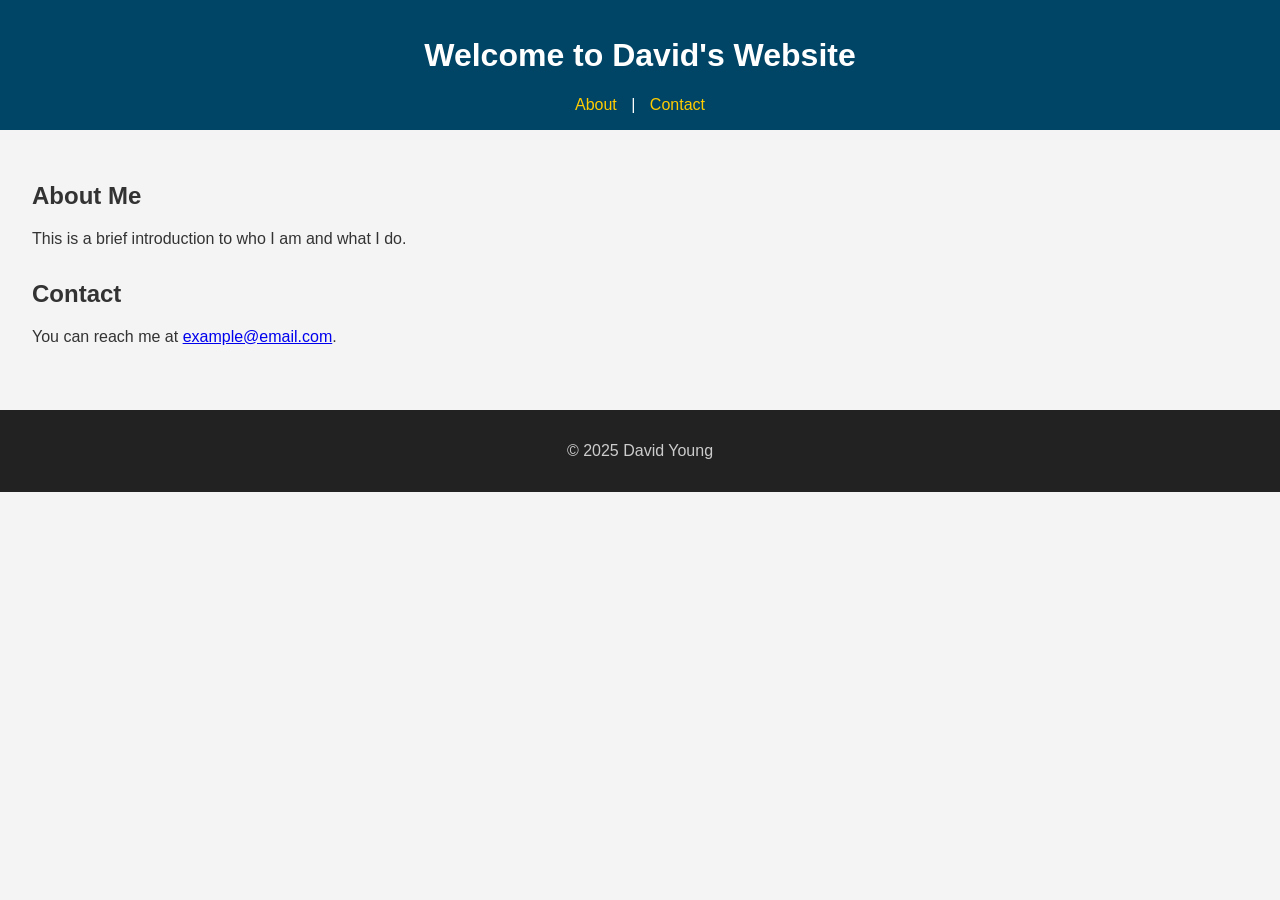
<file: index.html>
<!DOCTYPE html>
<html lang="en">
<head>
  <meta charset="UTF-8" />
  <meta name="viewport" content="width=device-width, initial-scale=1.0" />
  <title>David's Website</title>
  <link rel="stylesheet" href="style.css" />
</head>
<body>
  <header>
    <h1>Welcome to David's Website</h1>
    <nav>
      <a href="#about">About</a> | <a href="#contact">Contact</a>
    </nav>
  </header>

  <main>
    <section id="about">
      <h2>About Me</h2>
      <p>This is a brief introduction to who I am and what I do.</p>
    </section>

    <section id="contact">
      <h2>Contact</h2>
      <p>You can reach me at <a href="mailto:example@email.com">example@email.com</a>.</p>
    </section>
  </main>

  <footer>
    <p>© 2025 David Young</p>
  </footer>
</body>
</html>
</file>
<file: style.css>
body {
  font-family: sans-serif;
  margin: 0;
  padding: 0;
  background: #f4f4f4;
  color: #333;
}

header {
  background: #004466;
  color: white;
  padding: 1em;
  text-align: center;
}

nav a {
  color: #ffcc00;
  margin: 0 10px;
  text-decoration: none;
}

main {
  padding: 2em;
}

section {
  margin-bottom: 2em;
}

footer {
  background: #222;
  color: #ccc;
  text-align: center;
  padding: 1em;
}
</file>
